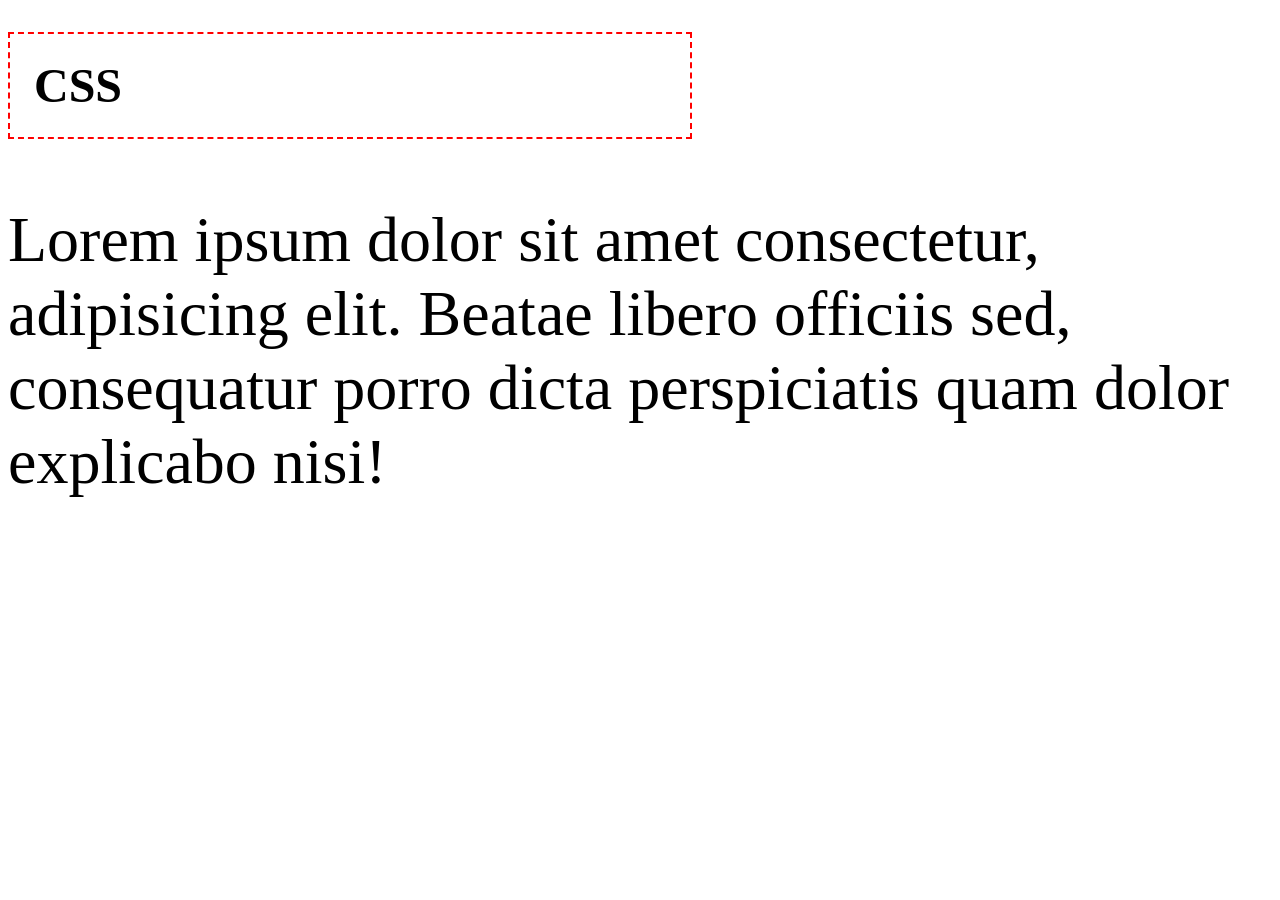
<file: day1/index.html>
<!doctype html>
<html lang="en">
  <head>
    <meta charset="UTF-8" />
    <meta name="viewport" content="width=device-width, initial-scale=1.0" />
    <title>day1</title>
    <link rel="stylesheet" href="style.css" />
  </head>
  <body>
    <header>
      <h1>CSS</h1>
    </header>
    <main>
      <p>
        Lorem ipsum dolor sit amet consectetur, adipisicing elit. Beatae libero
        officiis sed, consequatur porro dicta perspiciatis quam dolor explicabo
        nisi!
      </p>
    </main>
    <footer></footer>
  </body>
</html>
</file>
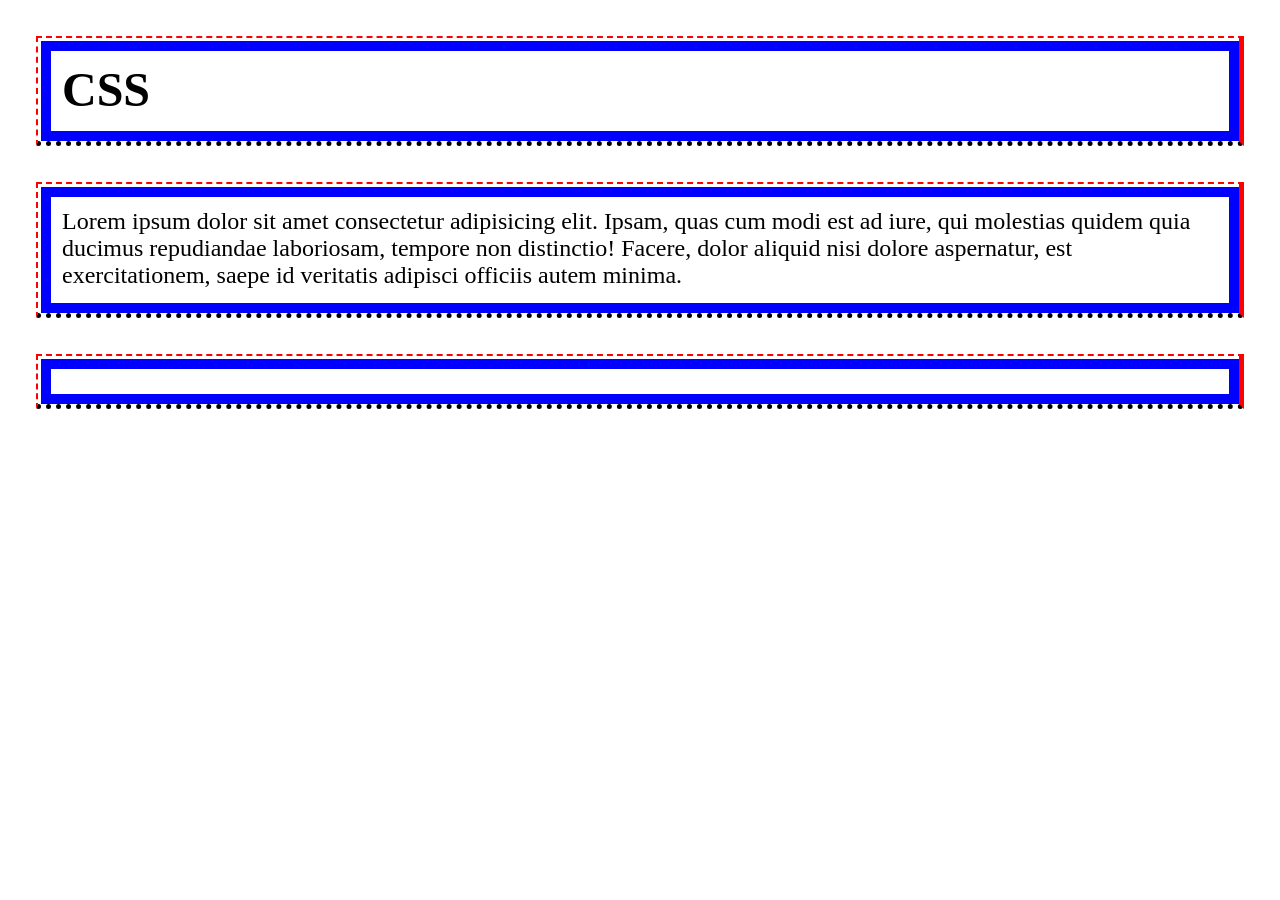
<file: day2/index.html>
<!DOCTYPE html>
<html lang="en">
<head>
    <meta charset="UTF-8">
    <meta name="viewport" content="width=device-width, initial-scale=1.0">
    <title>box model</title>
    <link rel="stylesheet" href="style.css">
</head>
<body>
    <header class="container">
        <h1>
            CSS
        </h1>
    </header>
    <main class="container">
        Lorem ipsum dolor sit amet 
        consectetur adipisicing elit. 
        Ipsam, quas cum modi est ad iure,
        qui molestias quidem quia ducimus 
        repudiandae laboriosam, tempore non 
        distinctio! Facere, dolor aliquid nisi
        dolore aspernatur, est exercitationem,
        saepe id veritatis adipisci officiis
        autem minima.
    </main>
    <footer class="container">
        
    </footer>
</body>
</html>
</file>
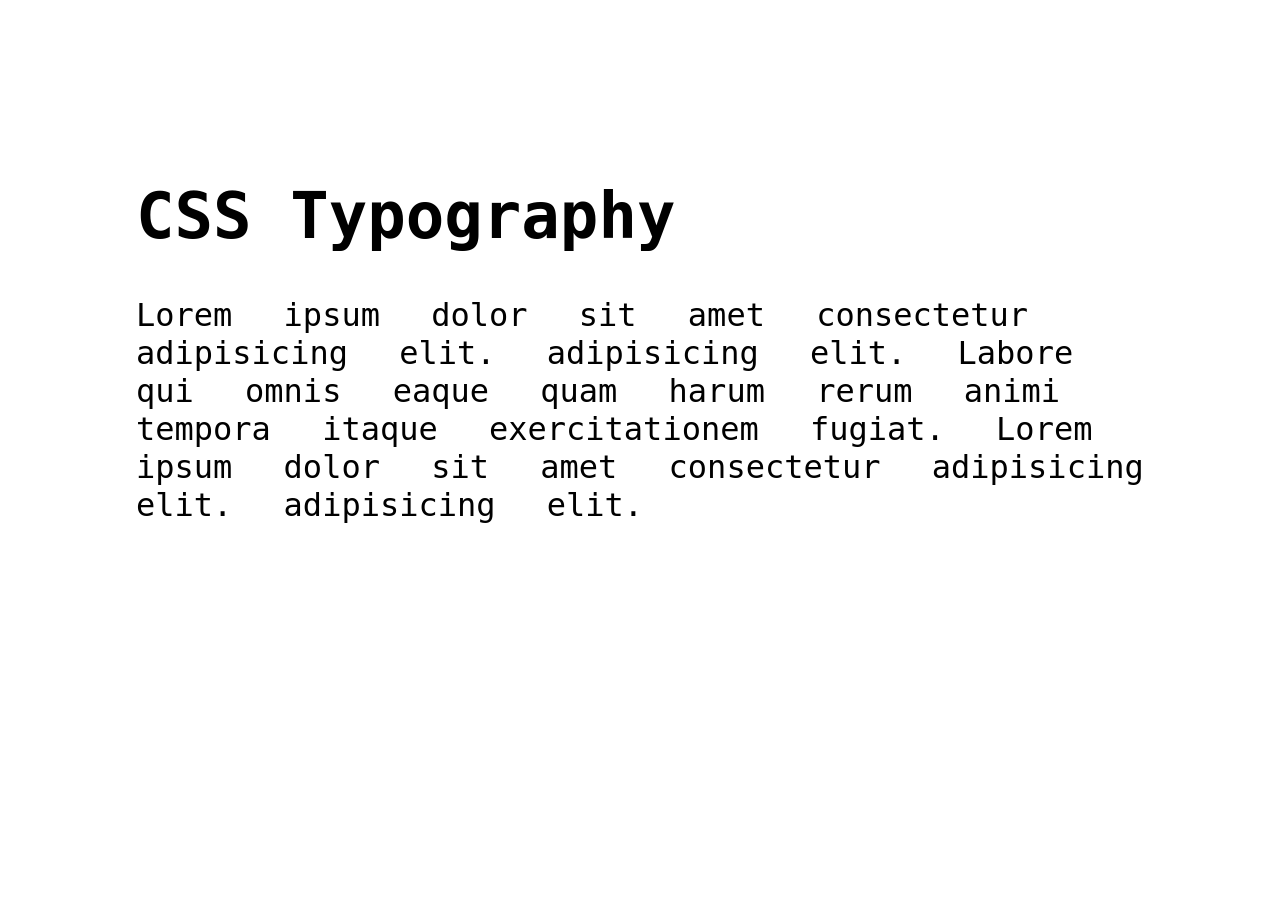
<file: day3/index.html>
<!DOCTYPE html>
<html lang="en">
<head>
    <meta charset="UTF-8">
    <meta name="viewport" content="width=device-width, initial-scale=1.0">
    <title>Document</title>
    <link rel="stylesheet" href="style.css">
</head>
<body>
    <header><h1>CSS Typography</h1></header>
    <main>
        <p>
            Lorem ipsum dolor sit amet consectetur 
            adipisicing elit.  adipisicing elit.
            Labore qui omnis eaque quam harum rerum animi 
            tempora itaque exercitationem fugiat.
            Lorem ipsum dolor sit amet consectetur 
            adipisicing elit.  adipisicing elit.
        </p>

<!--         <form action="">
            <label for="name">Name:</label>
            <input type="text" name="" id="name" placeholder="Your Name">
            <button>Submit</button>
        </form> -->
    </main>
    <footer></footer>
</body>
</html>
</file>
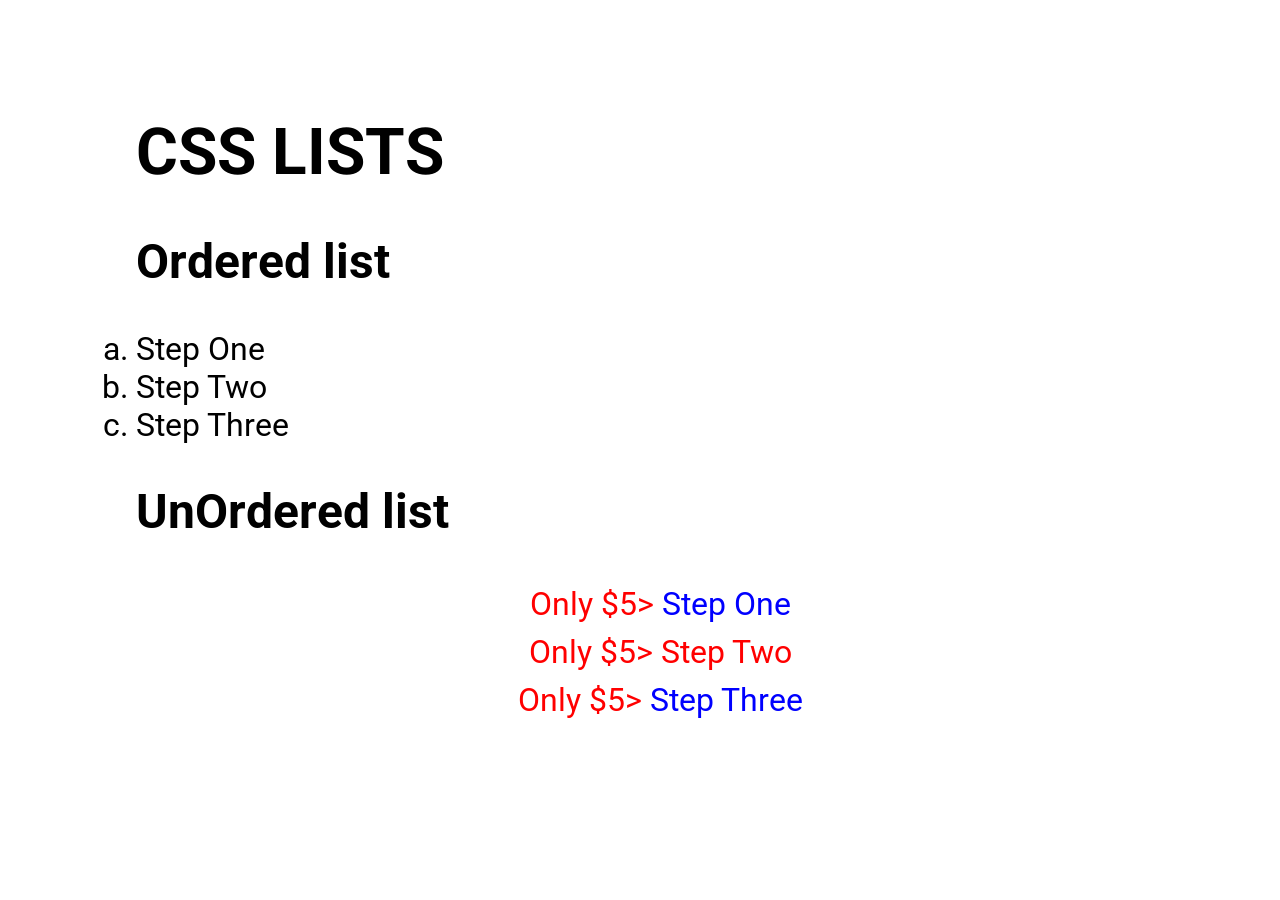
<file: day4/index.html>
<!doctype html>
<html lang="en">
  <head>
    <meta charset="UTF-8" />
    <meta name="viewport" content="width=device-width, initial-scale=1.0" />
    <title>Document</title>
    <link rel="preconnect" href="https://fonts.googleapis.com" />
    <link rel="preconnect" href="https://fonts.gstatic.com" crossorigin />
    <link
      href="https://fonts.googleapis.com/css2?family=Roboto:ital,wght@0,100..900;1,100..900&display=swap"
      rel="stylesheet"
    />
    <link rel="stylesheet" href="style.css" />
  </head>
  <body>
    <header>
      <h1>CSS LISTS</h1>
    </header>
    <main>
      <article>
        <h2>Ordered list</h2>
        <ol > <!-- start=3 will start from the value 3,/ reverse -->
          <li>Step One</li>
          <li value="" >Step Two</li>
          <li>Step Three</li>
        </ol>
      </article>

      <article>
        <h2>UnOrdered list</h2>
        <ul>
          <li>Step One</li>
          <li>Step Two</li>
          <li>Step Three</li>
        </ul>
      </article>
    </main>
    <footer></footer>
  </body>
</html>
</file>
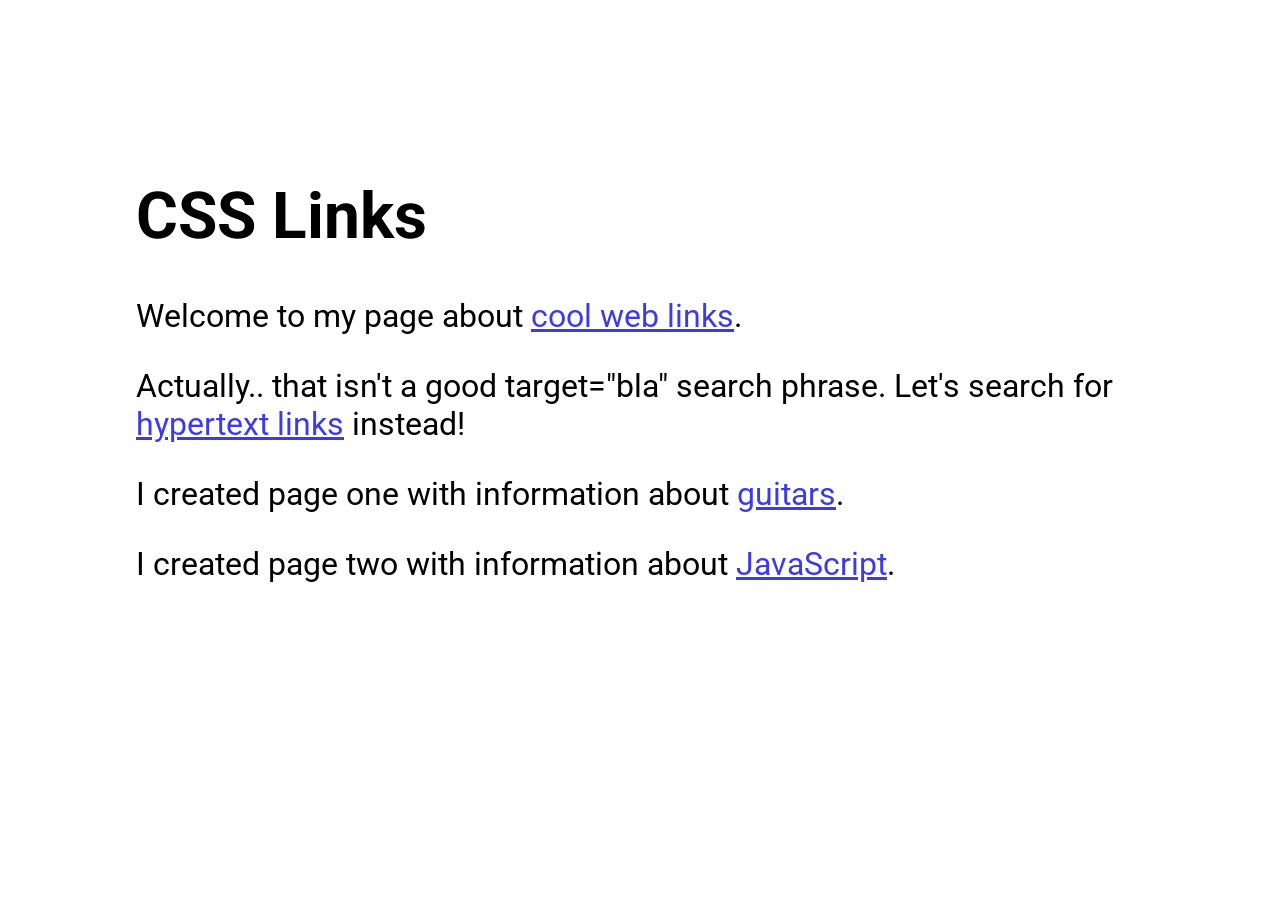
<file: day3/styling links/index.html>
<!DOCTYPE html>
<html lang="en">

<head>
    <meta charset="UTF-8">
    <meta http-equiv="X-UA-Compatible" content="IE=edge">
    <meta name="viewport" content="width=device-width, initial-scale=1.0">
    <title>CSS Links</title>
    <link rel="stylesheet" href="style.css">
</head>

<body>
    <header>
        <h1>CSS Links</h1>
    </header>
    <main>
        <p>Welcome to my page about <a  href="https://www.google.com/search?q=+web+links">cool web links</a>.</p>

        <p>Actually.. that isn&apos;t a good target="bla" search phrase. Let's search for <a
                href="https://www.google.com/search?q=hypertext+links">hypertext links</a> instead!</p>

        <p>I created page one with information about <a href="one.html">guitars</a>.</p>

        <p>I created page two with information about <a target="bla" href="two.html">JavaScript</a>.</p>
    </main>
</body>

</html>
</file>
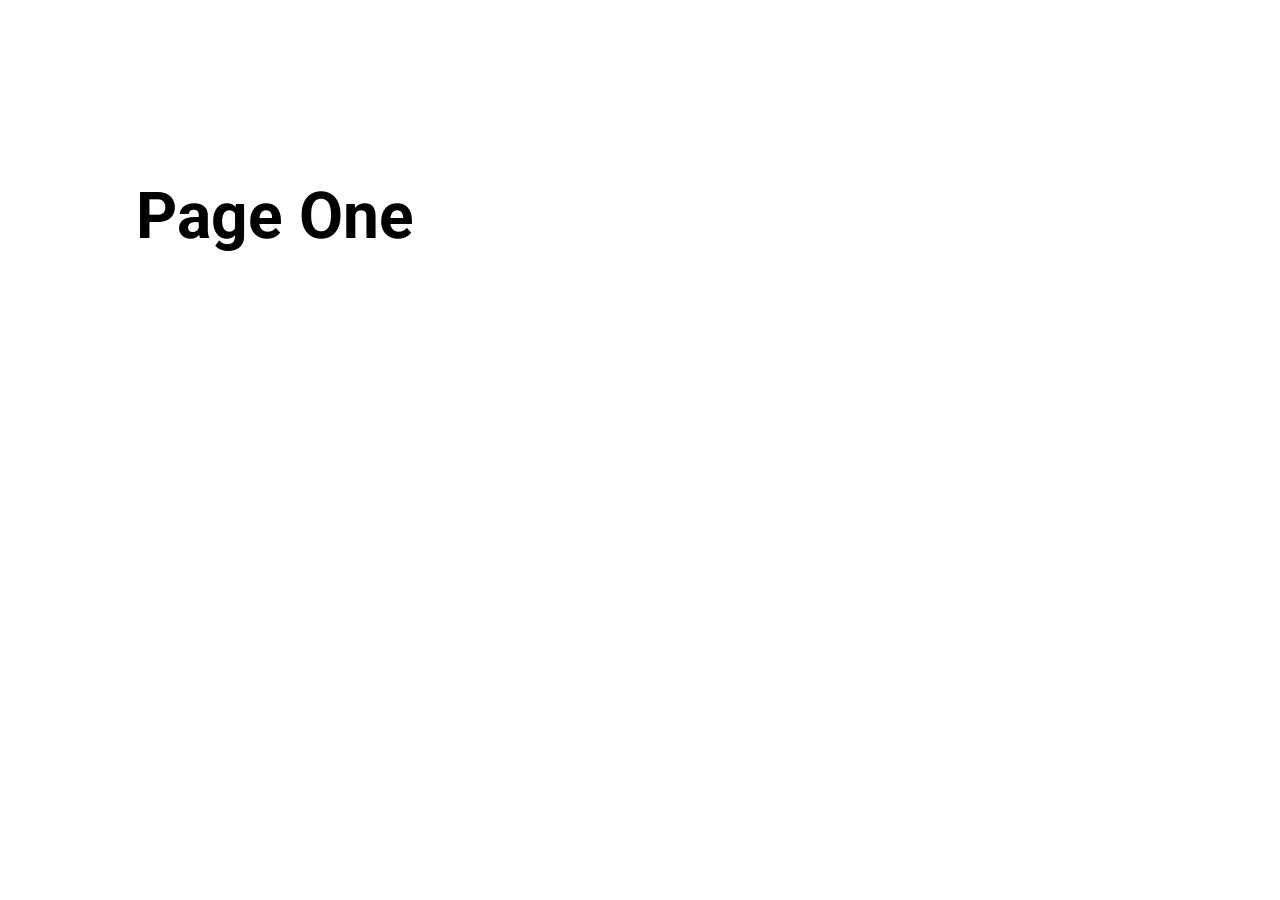
<file: day3/styling links/one.html>
<!DOCTYPE html>
<html lang="en">

<head>
    <meta charset="UTF-8">
    <meta http-equiv="X-UA-Compatible" content="IE=edge">
    <meta name="viewport" content="width=device-width, initial-scale=1.0">
    <title>Page One</title>
    <link rel="stylesheet" href="style.css">
</head>

<body>
    <h1>Page One</h1>
</body>

</html>
</file>
<file: day1/style.css>
html{
    font-size: 16px;
}

header{
    width: 50%;
}

h1{
    border: 2px dashed red;
    width: 100%;
    font-size: 3rem;  
    padding: 0.5em; 

}

main{
    font-size: 2em;
}

p{
    font-size: 2em;
    width: 40ch;
}
</file>
<file: day2/style.css>
*{
    margin: 0;
    padding: 0;
    box-sizing: border-box  ;
    
}

.container{
    border: 2px dashed red;
    border-right: 5px solid red;
    border-bottom: 5px dotted black;
    outline: 10px solid blue;
    outline-offset: -15px; 
    padding: 2em;
    font-size: 1.5rem;
    padding: 1em;
    margin: 1.5em;
}
</file>
<file: day3/style.css>
body{
    padding: 10%;
    font-size: 2rem;
    font-family: monospace;
}



/* input,button{
    font: inherit;
} */

p{
    /* text-decoration: underline; */
    /* text-decoration: line-through; */
    /* text-transform: lowercase; */
    /* text-align: justify; */
    /* text-indent: 1em; */   /* to set space on start line! */


}

p{
    /* line-height: 1.5; */
    /* letter-spacing: 1px; */
    word-spacing: 1em;
}
</file>
<file: day4/style.css>
@import url('https://fonts.googleapis.com/css2?family=Roboto:ital,wght@0,100..900;1,100..900&display=swap');

body{
    padding: 5% 10%;
    font-size: 2rem;
    font-family: "Roboto", sans-serif;
}

ol{
    list-style-type: lower-alpha;
    padding: 0;
}

ul{
    list-style-type: square;
    text-align: center;
    color: blue;
    line-height: 1.5;
    list-style:square url() inside;
}

ul li:nth-child(2){
    color: red;
}

ul li::marker{
    color: red;
    font-size: 1em;
    content: "Only $5> ";
}
</file>
<file: day3/styling links/style.css>
@import url('https://fonts.googleapis.com/css2?family=Roboto:ital,wght@0,100..900;1,100..900&display=swap');

body {
        padding: 10%;
        font-size: 2rem;
        font-family: 'Roboto', sans-serif;
}


a{
    color: rgb(60, 60, 224);
}

a:visited{
    color: purple;
}

a:hover, a:focus{
   /*  color: rgb(18, 18, 223); */
   opacity: 0.8;
}

a:active{
    color: green;
}
</file>
